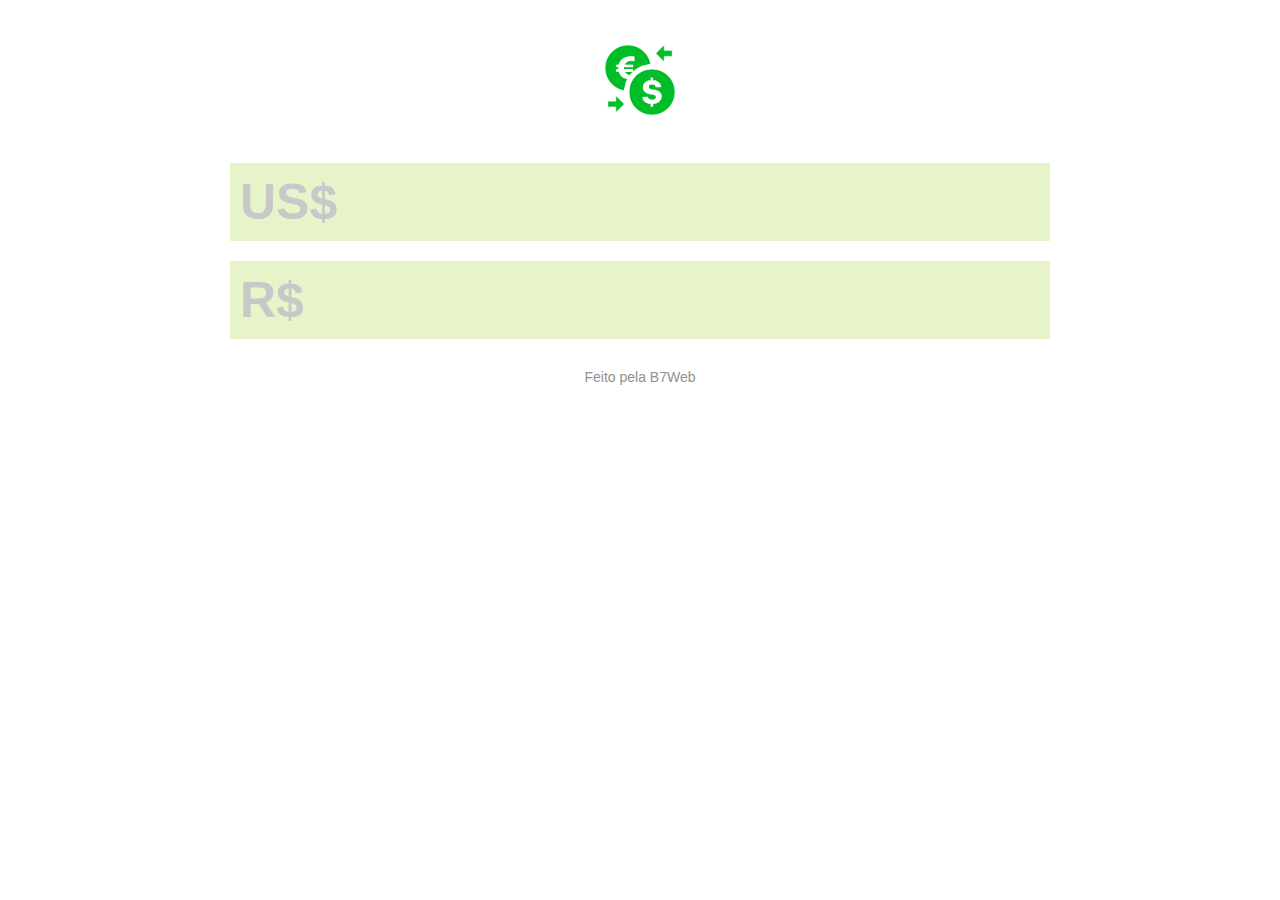
<file: projects/currency-converter/index.html>
<!DOCTYPE html>
<html lang="pt-br">
  <head>
    <meta charset="UTF-8" />
    <meta name="viewport" content="width=device-width, initial-scale=1.0" />
    <title>Dolar para Real</title>
    <link rel="stylesheet" href="assets/style.css" />
  </head>

  <body>
    <header>
      <img src="assets/logo.png" alt="Conversor" />
    </header>

    <main>
      <section>
        <span class="cur">US$</span>
        <input id="usd" type="text" />
      </section>
      <section>
        <span class="cur">R$</span>
        <input id="brl" type="text" />
      </section>
    </main>

    <footer>Feito pela B7Web</footer>
  </body>
</html>
</file>
<file: projects/currency-converter/assets/style.css>
:root {
  --background: #fff;
  --primary: #333333;
  --foreground: #e7f4c9;
  --secondary: #909090;
  --secondary-light: #c8c8c8;
}

* {
  margin: 0;
  padding: 0;
  list-style: none;
}

html {
  font-size: 62.5%;
}

body {
  font-size: 1.4rem;
  font-family: Arial, Helvetica, sans-serif;
  background-color: var(--background);
  color: var(--primary);
}

header {
  text-align: center;
  margin: 4rem 2rem;
}

header img {
  width: auto;
  height: 8rem;
}

main {
  margin: 3rem;
}

main section {
  display: flex;
  font-weight: bold;
  background-color: var(--foreground);
  margin: 2rem auto;
  padding: 1rem;
  max-width: 80rem;
}

main section span {
  display: block;
  margin-right: 1rem;
  color: var(--secondary-light);
  font-size: 5rem;
}

main section input {
  flex: 1;
  min-width: 0;
  background: transparent;
  color: var(--secondary);
  font-size: 5rem;
  font-weight: bold;
  border: 0;
  outline: none;
  text-align: right;
}

footer {
  text-align: center;
  font-size: 1.4rem;
  color: var(--secondary);
}
</file>
